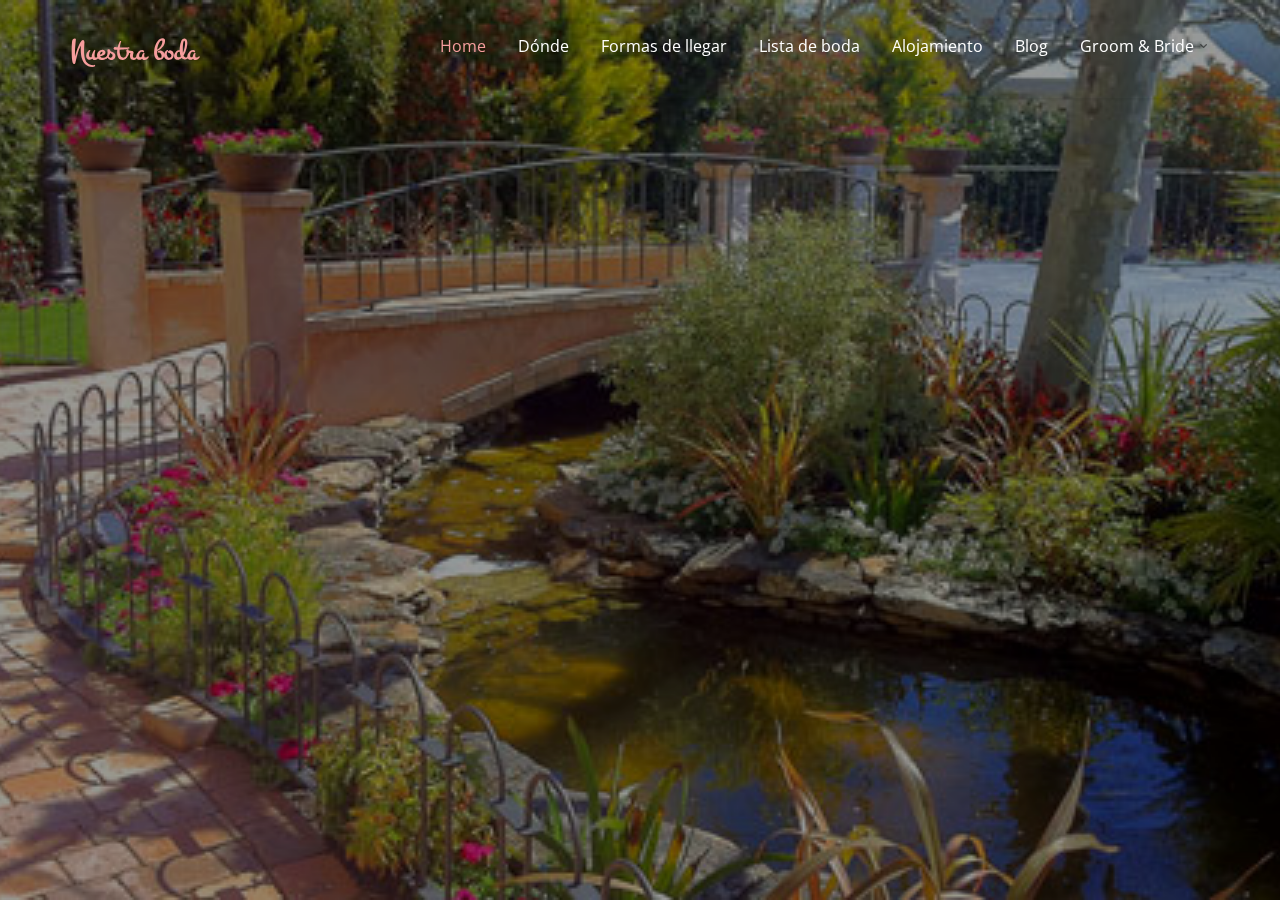
<file: index.html>
<!DOCTYPE html>
<!--[if lt IE 7]>      <html class="no-js lt-ie9 lt-ie8 lt-ie7"> <![endif]-->
<!--[if IE 7]>         <html class="no-js lt-ie9 lt-ie8"> <![endif]-->
<!--[if IE 8]>         <html class="no-js lt-ie9"> <![endif]-->
<!--[if gt IE 8]><!--> <html class="no-js"> <!--<![endif]-->
	<head>
	<meta charset="utf-8">
	<meta http-equiv="X-UA-Compatible" content="IE=edge">
	<title>Home</title>
	<meta name="viewport" content="width=device-width, initial-scale=1">
	<meta name="description" content="Free HTML5 Template by FREEHTML5.CO" />
	<meta name="keywords" content="free html5, free template, free bootstrap, html5, css3, mobile first, responsive" />
	<meta name="author" content="FREEHTML5.CO" />

	<!-- Place favicon.ico and apple-touch-icon.png in the root directory -->
	<link rel="shortcut icon" href="favicon.ico">
	
	<link href="https://fonts.googleapis.com/css?family=Montez" rel="stylesheet">
	<link href='https://fonts.googleapis.com/css?family=Open+Sans:400,700,300' rel='stylesheet' type='text/css'>
	
	<!-- Animate.css -->
	<link rel="stylesheet" href="css/animate.css">
	<!-- Icomoon Icon Fonts-->
	<link rel="stylesheet" href="css/icomoon.css">
	<!-- Bootstrap  -->
	<link rel="stylesheet" href="css/bootstrap.css">
	<!-- Superfish -->
	<link rel="stylesheet" href="css/superfish.css">
	<!-- Magnific Popup -->
	<link rel="stylesheet" href="css/magnific-popup.css">
	
	<link rel="stylesheet" href="css/style.css">


	<!-- Modernizr JS -->
	<script src="js/modernizr-2.6.2.min.js"></script>
	<!-- FOR IE9 below -->
	<!--[if lt IE 9]>
	<script src="js/respond.min.js"></script>
	<![endif]-->

	</head>
	<body>

		<div class="fh5co-overlay"></div>
		<div class="bg" style="background-image: url(images/cover_bg_home.jpg);"></div>
		<div id="fh5co-wrapper">
		<div id="fh5co-page">
	
		<div class="fh5co-hero" data-section="home">
			<!-- Menu -->
			<header id="fh5co-header-section" class="sticky-banner">
				<div class="container">
					<div class="nav-header">
						<a href="#" class="js-fh5co-nav-toggle fh5co-nav-toggle"><i></i></a>
						<h1 id="fh5co-logo"><a href="index.html">Nuestra boda</a></h1>
						<!-- START #fh5co-menu-wrap -->
						<nav id="fh5co-menu-wrap" role="navigation">
							<ul class="sf-menu" id="fh5co-primary-menu">
								<li class="active"><a href="index.html" >Home</a></li>
								<li><a href="when-where.html">Dónde</a></li>
								<li><a href="guest.html">Formas de llegar</a></li>
								<li><a href="gallery.html">Lista de boda</a></li>
								<li><a href="gallery.html">Alojamiento</a></li>
								<li><a href="blog.html">Blog</a></li>
								<li>
									<a href="groom-bride.html" class="fh5co-sub-ddown">Groom &amp; Bride</a>
									<ul class="fh5co-sub-menu">
										<li><a href="#">Dropdown Menu 1</a></li>
										<li><a href="#">Dropdown Menu 2</a></li>
										<li><a href="#">Dropdown Menu 3</a></li>
										<li><a href="#">Dropdown Menu 4</a></li>
									</ul>
								</li>
							</ul>
						</nav>
					</div>
				</div>
			</header>
			<div class="fh5co-cover text-center" data-stellar-background-ratio="0.5" >
				<div class="display-t">
					<div class="display-tc">
						<div class="container">
							<div class="col-md-10 col-md-offset-1">
								<div class="animate-box">
									<h1>Nos casamos!</h1>
									<h2>Daniel &amp; Clara</h2>
									<p><span>25.05.2019</span></p>
								</div>
							</div>
						</div>
					</div>
				</div>
			</div>
		</div>

	<!-- jQuery -->
	<script src="dist/scripts.min.js"></script>
	</body>
</html>
</file>
<file: css/icomoon.css>
@font-face {
    font-family: 'icomoon';
    src:    url('fonts/icomoon.eot?1oniuf');
    src:    url('fonts/icomoon.eot?1oniuf#iefix') format('embedded-opentype'),
        url('fonts/icomoon.ttf?1oniuf') format('truetype'),
        url('fonts/icomoon.woff?1oniuf') format('woff'),
        url('fonts/icomoon.svg?1oniuf#icomoon') format('svg');
    font-weight: normal;
    font-style: normal;
}

[class^="icon-"], [class*=" icon-"] {
    /* use !important to prevent issues with browser extensions that change fonts */
    font-family: 'icomoon' !important;
    speak: none;
    font-style: normal;
    font-weight: normal;
    font-variant: normal;
    text-transform: none;
    line-height: 1;

    /* Better Font Rendering =========== */
    -webkit-font-smoothing: antialiased;
    -moz-osx-font-smoothing: grayscale;
}

.icon-mobile:before {
    content: "\e000";
}
.icon-laptop:before {
    content: "\e001";
}
.icon-desktop:before {
    content: "\e002";
}
.icon-tablet:before {
    content: "\e003";
}
.icon-phone:before {
    content: "\e004";
}
.icon-document:before {
    content: "\e005";
}
.icon-documents:before {
    content: "\e006";
}
.icon-search:before {
    content: "\e007";
}
.icon-clipboard:before {
    content: "\e008";
}
.icon-newspaper:before {
    content: "\e009";
}
.icon-notebook:before {
    content: "\e00a";
}
.icon-book-open:before {
    content: "\e00b";
}
.icon-browser:before {
    content: "\e00c";
}
.icon-calendar:before {
    content: "\e00d";
}
.icon-presentation:before {
    content: "\e00e";
}
.icon-picture:before {
    content: "\e00f";
}
.icon-pictures:before {
    content: "\e010";
}
.icon-video:before {
    content: "\e011";
}
.icon-camera:before {
    content: "\e012";
}
.icon-printer:before {
    content: "\e013";
}
.icon-toolbox:before {
    content: "\e014";
}
.icon-briefcase:before {
    content: "\e015";
}
.icon-wallet:before {
    content: "\e016";
}
.icon-gift:before {
    content: "\e017";
}
.icon-bargraph:before {
    content: "\e018";
}
.icon-grid:before {
    content: "\e019";
}
.icon-expand:before {
    content: "\e01a";
}
.icon-focus:before {
    content: "\e01b";
}
.icon-edit:before {
    content: "\e01c";
}
.icon-adjustments:before {
    content: "\e01d";
}
.icon-ribbon:before {
    content: "\e01e";
}
.icon-hourglass:before {
    content: "\e01f";
}
.icon-lock:before {
    content: "\e020";
}
.icon-megaphone:before {
    content: "\e021";
}
.icon-shield:before {
    content: "\e022";
}
.icon-trophy:before {
    content: "\e023";
}
.icon-flag:before {
    content: "\e024";
}
.icon-map:before {
    content: "\e025";
}
.icon-puzzle:before {
    content: "\e026";
}
.icon-basket:before {
    content: "\e027";
}
.icon-envelope:before {
    content: "\e028";
}
.icon-streetsign:before {
    content: "\e029";
}
.icon-telescope:before {
    content: "\e02a";
}
.icon-gears:before {
    content: "\e02b";
}
.icon-key:before {
    content: "\e02c";
}
.icon-paperclip:before {
    content: "\e02d";
}
.icon-attachment:before {
    content: "\e02e";
}
.icon-pricetags:before {
    content: "\e02f";
}
.icon-lightbulb:before {
    content: "\e030";
}
.icon-layers:before {
    content: "\e031";
}
.icon-pencil:before {
    content: "\e032";
}
.icon-tools:before {
    content: "\e033";
}
.icon-tools-2:before {
    content: "\e034";
}
.icon-scissors:before {
    content: "\e035";
}
.icon-paintbrush:before {
    content: "\e036";
}
.icon-magnifying-glass:before {
    content: "\e037";
}
.icon-circle-compass:before {
    content: "\e038";
}
.icon-linegraph:before {
    content: "\e039";
}
.icon-mic:before {
    content: "\e03a";
}
.icon-strategy:before {
    content: "\e03b";
}
.icon-beaker:before {
    content: "\e03c";
}
.icon-caution:before {
    content: "\e03d";
}
.icon-recycle:before {
    content: "\e03e";
}
.icon-anchor:before {
    content: "\e03f";
}
.icon-profile-male:before {
    content: "\e040";
}
.icon-profile-female:before {
    content: "\e041";
}
.icon-bike:before {
    content: "\e042";
}
.icon-wine:before {
    content: "\e043";
}
.icon-hotairballoon:before {
    content: "\e044";
}
.icon-globe:before {
    content: "\e045";
}
.icon-genius:before {
    content: "\e046";
}
.icon-map-pin:before {
    content: "\e047";
}
.icon-dial:before {
    content: "\e048";
}
.icon-chat:before {
    content: "\e049";
}
.icon-heart:before {
    content: "\e04a";
}
.icon-cloud:before {
    content: "\e04b";
}
.icon-upload:before {
    content: "\e04c";
}
.icon-download:before {
    content: "\e04d";
}
.icon-target:before {
    content: "\e04e";
}
.icon-hazardous:before {
    content: "\e04f";
}
.icon-piechart:before {
    content: "\e050";
}
.icon-speedometer:before {
    content: "\e051";
}
.icon-global:before {
    content: "\e052";
}
.icon-compass:before {
    content: "\e053";
}
.icon-lifesaver:before {
    content: "\e054";
}
.icon-clock:before {
    content: "\e055";
}
.icon-aperture:before {
    content: "\e056";
}
.icon-quote:before {
    content: "\e057";
}
.icon-scope:before {
    content: "\e058";
}
.icon-alarmclock:before {
    content: "\e059";
}
.icon-refresh:before {
    content: "\e05a";
}
.icon-happy:before {
    content: "\e05b";
}
.icon-sad:before {
    content: "\e05c";
}
.icon-facebook:before {
    content: "\e05d";
}
.icon-twitter:before {
    content: "\e05e";
}
.icon-googleplus:before {
    content: "\e05f";
}
.icon-rss:before {
    content: "\e060";
}
.icon-tumblr:before {
    content: "\e061";
}
.icon-linkedin:before {
    content: "\e062";
}
.icon-dribbble:before {
    content: "\e063";
}
.icon-box2:before {
    content: "\ea82";
}
.icon-write:before {
    content: "\ea83";
}
.icon-clock2:before {
    content: "\ea84";
}
.icon-reply2:before {
    content: "\ea85";
}
.icon-reply-all2:before {
    content: "\ea86";
}
.icon-forward2:before {
    content: "\ea87";
}
.icon-flag2:before {
    content: "\ea88";
}
.icon-search2:before {
    content: "\ea89";
}
.icon-trash2:before {
    content: "\ea8a";
}
.icon-envelope2:before {
    content: "\ea8b";
}
.icon-bubble:before {
    content: "\ea8c";
}
.icon-bubbles:before {
    content: "\ea8d";
}
.icon-user2:before {
    content: "\ea8e";
}
.icon-users2:before {
    content: "\ea8f";
}
.icon-cloud2:before {
    content: "\ea90";
}
.icon-download2:before {
    content: "\ea91";
}
.icon-upload2:before {
    content: "\ea92";
}
.icon-rain:before {
    content: "\ea93";
}
.icon-sun:before {
    content: "\ea94";
}
.icon-moon2:before {
    content: "\ea95";
}
.icon-bell2:before {
    content: "\ea96";
}
.icon-folder2:before {
    content: "\ea97";
}
.icon-pin2:before {
    content: "\ea98";
}
.icon-sound2:before {
    content: "\ea99";
}
.icon-microphone:before {
    content: "\ea9a";
}
.icon-camera2:before {
    content: "\ea9b";
}
.icon-image2:before {
    content: "\ea9c";
}
.icon-cog2:before {
    content: "\ea9d";
}
.icon-calendar2:before {
    content: "\ea9e";
}
.icon-book2:before {
    content: "\ea9f";
}
.icon-map-marker:before {
    content: "\eaa0";
}
.icon-store:before {
    content: "\eaa1";
}
.icon-support:before {
    content: "\eaa2";
}
.icon-tag2:before {
    content: "\eaa3";
}
.icon-heart2:before {
    content: "\eaa4";
}
.icon-video-camera:before {
    content: "\eaa5";
}
.icon-trophy2:before {
    content: "\eaa6";
}
.icon-cart:before {
    content: "\eaa7";
}
.icon-eye2:before {
    content: "\eaa8";
}
.icon-cancel:before {
    content: "\eaa9";
}
.icon-chart:before {
    content: "\eaaa";
}
.icon-target2:before {
    content: "\eaab";
}
.icon-printer2:before {
    content: "\eaac";
}
.icon-location2:before {
    content: "\eaad";
}
.icon-bookmark2:before {
    content: "\eaae";
}
.icon-monitor:before {
    content: "\eaaf";
}
.icon-cross2:before {
    content: "\eab0";
}
.icon-plus2:before {
    content: "\eab1";
}
.icon-left:before {
    content: "\eab2";
}
.icon-up:before {
    content: "\eab3";
}
.icon-browser2:before {
    content: "\eab4";
}
.icon-windows:before {
    content: "\eab5";
}
.icon-switch2:before {
    content: "\eab6";
}
.icon-dashboard:before {
    content: "\eab7";
}
.icon-play:before {
    content: "\eab8";
}
.icon-fast-forward:before {
    content: "\eab9";
}
.icon-next:before {
    content: "\eaba";
}
.icon-refresh2:before {
    content: "\eabb";
}
.icon-film:before {
    content: "\eabc";
}
.icon-home2:before {
    content: "\eabd";
}
.icon-add-to-list:before {
    content: "\e901";
}
.icon-classic-computer:before {
    content: "\e902";
}
.icon-controller-fast-backward:before {
    content: "\e903";
}
.icon-creative-commons-attribution:before {
    content: "\e904";
}
.icon-creative-commons-noderivs:before {
    content: "\e905";
}
.icon-creative-commons-noncommercial-eu:before {
    content: "\e906";
}
.icon-creative-commons-noncommercial-us:before {
    content: "\e907";
}
.icon-creative-commons-public-domain:before {
    content: "\e908";
}
.icon-creative-commons-remix:before {
    content: "\e909";
}
.icon-creative-commons-share:before {
    content: "\e90a";
}
.icon-creative-commons-sharealike:before {
    content: "\e90b";
}
.icon-creative-commons:before {
    content: "\e90c";
}
.icon-document-landscape:before {
    content: "\e90d";
}
.icon-remove-user:before {
    content: "\e90e";
}
.icon-warning:before {
    content: "\e90f";
}
.icon-arrow-bold-down:before {
    content: "\e910";
}
.icon-arrow-bold-left:before {
    content: "\e911";
}
.icon-arrow-bold-right:before {
    content: "\e912";
}
.icon-arrow-bold-up:before {
    content: "\e913";
}
.icon-arrow-down:before {
    content: "\e914";
}
.icon-arrow-left:before {
    content: "\e915";
}
.icon-arrow-long-down:before {
    content: "\e916";
}
.icon-arrow-long-left:before {
    content: "\e917";
}
.icon-arrow-long-right:before {
    content: "\e918";
}
.icon-arrow-long-up:before {
    content: "\e919";
}
.icon-arrow-right:before {
    content: "\e91a";
}
.icon-arrow-up:before {
    content: "\e91b";
}
.icon-arrow-with-circle-down:before {
    content: "\e91c";
}
.icon-arrow-with-circle-left:before {
    content: "\e91d";
}
.icon-arrow-with-circle-right:before {
    content: "\e91e";
}
.icon-arrow-with-circle-up:before {
    content: "\e91f";
}
.icon-bookmark:before {
    content: "\e920";
}
.icon-bookmarks:before {
    content: "\e921";
}
.icon-chevron-down:before {
    content: "\e922";
}
.icon-chevron-left:before {
    content: "\e923";
}
.icon-chevron-right:before {
    content: "\e924";
}
.icon-chevron-small-down:before {
    content: "\e925";
}
.icon-chevron-small-left:before {
    content: "\e926";
}
.icon-chevron-small-right:before {
    content: "\e927";
}
.icon-chevron-small-up:before {
    content: "\e928";
}
.icon-chevron-thin-down:before {
    content: "\e929";
}
.icon-chevron-thin-left:before {
    content: "\e92a";
}
.icon-chevron-thin-right:before {
    content: "\e92b";
}
.icon-chevron-thin-up:before {
    content: "\e92c";
}
.icon-chevron-up:before {
    content: "\e92d";
}
.icon-chevron-with-circle-down:before {
    content: "\e92e";
}
.icon-chevron-with-circle-left:before {
    content: "\e92f";
}
.icon-chevron-with-circle-right:before {
    content: "\e930";
}
.icon-chevron-with-circle-up:before {
    content: "\e931";
}
.icon-cloud3:before {
    content: "\e932";
}
.icon-controller-fast-forward:before {
    content: "\e933";
}
.icon-controller-jump-to-start:before {
    content: "\e934";
}
.icon-controller-next:before {
    content: "\e935";
}
.icon-controller-paus:before {
    content: "\e936";
}
.icon-controller-play:before {
    content: "\e937";
}
.icon-controller-record:before {
    content: "\e938";
}
.icon-controller-stop:before {
    content: "\e939";
}
.icon-controller-volume:before {
    content: "\e93a";
}
.icon-dot-single:before {
    content: "\e93b";
}
.icon-dots-three-horizontal:before {
    content: "\e93c";
}
.icon-dots-three-vertical:before {
    content: "\e93d";
}
.icon-dots-two-horizontal:before {
    content: "\e93e";
}
.icon-dots-two-vertical:before {
    content: "\e93f";
}
.icon-download3:before {
    content: "\e940";
}
.icon-emoji-flirt:before {
    content: "\e941";
}
.icon-flow-branch:before {
    content: "\e942";
}
.icon-flow-cascade:before {
    content: "\e943";
}
.icon-flow-line:before {
    content: "\e944";
}
.icon-flow-parallel:before {
    content: "\e945";
}
.icon-flow-tree:before {
    content: "\e946";
}
.icon-install:before {
    content: "\e947";
}
.icon-layers2:before {
    content: "\e948";
}
.icon-open-book:before {
    content: "\e949";
}
.icon-resize-100:before {
    content: "\e94a";
}
.icon-resize-full-screen:before {
    content: "\e94b";
}
.icon-save:before {
    content: "\e94c";
}
.icon-select-arrows:before {
    content: "\e94d";
}
.icon-sound-mute:before {
    content: "\e94e";
}
.icon-sound:before {
    content: "\e94f";
}
.icon-trash:before {
    content: "\e950";
}
.icon-triangle-down:before {
    content: "\e951";
}
.icon-triangle-left:before {
    content: "\e952";
}
.icon-triangle-right:before {
    content: "\e953";
}
.icon-triangle-up:before {
    content: "\e954";
}
.icon-uninstall:before {
    content: "\e955";
}
.icon-upload-to-cloud:before {
    content: "\e956";
}
.icon-upload3:before {
    content: "\e957";
}
.icon-add-user:before {
    content: "\e958";
}
.icon-address:before {
    content: "\e959";
}
.icon-adjust:before {
    content: "\e95a";
}
.icon-air:before {
    content: "\e95b";
}
.icon-aircraft-landing:before {
    content: "\e95c";
}
.icon-aircraft-take-off:before {
    content: "\e95d";
}
.icon-aircraft:before {
    content: "\e95e";
}
.icon-align-bottom:before {
    content: "\e95f";
}
.icon-align-horizontal-middle:before {
    content: "\e960";
}
.icon-align-left:before {
    content: "\e961";
}
.icon-align-right:before {
    content: "\e962";
}
.icon-align-top:before {
    content: "\e963";
}
.icon-align-vertical-middle:before {
    content: "\e964";
}
.icon-archive:before {
    content: "\e965";
}
.icon-area-graph:before {
    content: "\e966";
}
.icon-attachment2:before {
    content: "\e967";
}
.icon-awareness-ribbon:before {
    content: "\e968";
}
.icon-back-in-time:before {
    content: "\e969";
}
.icon-back:before {
    content: "\e96a";
}
.icon-bar-graph:before {
    content: "\e96b";
}
.icon-battery:before {
    content: "\e96c";
}
.icon-beamed-note:before {
    content: "\e96d";
}
.icon-bell:before {
    content: "\e96e";
}
.icon-blackboard:before {
    content: "\e96f";
}
.icon-block:before {
    content: "\e970";
}
.icon-book:before {
    content: "\e971";
}
.icon-bowl:before {
    content: "\e972";
}
.icon-box:before {
    content: "\e973";
}
.icon-briefcase2:before {
    content: "\e974";
}
.icon-browser3:before {
    content: "\e975";
}
.icon-brush:before {
    content: "\e976";
}
.icon-bucket:before {
    content: "\e977";
}
.icon-cake:before {
    content: "\e978";
}
.icon-calculator:before {
    content: "\e979";
}
.icon-calendar3:before {
    content: "\e97a";
}
.icon-camera3:before {
    content: "\e97b";
}
.icon-ccw:before {
    content: "\e97c";
}
.icon-chat2:before {
    content: "\e97d";
}
.icon-check:before {
    content: "\e97e";
}
.icon-circle-with-cross:before {
    content: "\e97f";
}
.icon-circle-with-minus:before {
    content: "\e980";
}
.icon-circle-with-plus:before {
    content: "\e981";
}
.icon-circle:before {
    content: "\e982";
}
.icon-circular-graph:before {
    content: "\e983";
}
.icon-clapperboard:before {
    content: "\e984";
}
.icon-clipboard2:before {
    content: "\e985";
}
.icon-clock3:before {
    content: "\e986";
}
.icon-code:before {
    content: "\e987";
}
.icon-cog:before {
    content: "\e988";
}
.icon-colours:before {
    content: "\e989";
}
.icon-compass2:before {
    content: "\e98a";
}
.icon-copy:before {
    content: "\e98b";
}
.icon-credit-card:before {
    content: "\e98c";
}
.icon-credit:before {
    content: "\e98d";
}
.icon-cross:before {
    content: "\e98e";
}
.icon-cup:before {
    content: "\e98f";
}
.icon-cw:before {
    content: "\e990";
}
.icon-cycle:before {
    content: "\e991";
}
.icon-database:before {
    content: "\e992";
}
.icon-dial-pad:before {
    content: "\e993";
}
.icon-direction:before {
    content: "\e994";
}
.icon-document2:before {
    content: "\e995";
}
.icon-documents2:before {
    content: "\e996";
}
.icon-drink:before {
    content: "\e997";
}
.icon-drive:before {
    content: "\e998";
}
.icon-drop:before {
    content: "\e999";
}
.icon-edit2:before {
    content: "\e99a";
}
.icon-email:before {
    content: "\e99b";
}
.icon-emoji-happy:before {
    content: "\e99c";
}
.icon-emoji-neutral:before {
    content: "\e99d";
}
.icon-emoji-sad:before {
    content: "\e99e";
}
.icon-erase:before {
    content: "\e99f";
}
.icon-eraser:before {
    content: "\e9a0";
}
.icon-export:before {
    content: "\e9a1";
}
.icon-eye:before {
    content: "\e9a2";
}
.icon-feather:before {
    content: "\e9a3";
}
.icon-flag3:before {
    content: "\e9a4";
}
.icon-flash:before {
    content: "\e9a5";
}
.icon-flashlight:before {
    content: "\e9a6";
}
.icon-flat-brush:before {
    content: "\e9a7";
}
.icon-folder-images:before {
    content: "\e9a8";
}
.icon-folder-music:before {
    content: "\e9a9";
}
.icon-folder-video:before {
    content: "\e9aa";
}
.icon-folder:before {
    content: "\e9ab";
}
.icon-forward:before {
    content: "\e9ac";
}
.icon-funnel:before {
    content: "\e9ad";
}
.icon-game-controller:before {
    content: "\e9ae";
}
.icon-gauge:before {
    content: "\e9af";
}
.icon-globe2:before {
    content: "\e9b0";
}
.icon-graduation-cap:before {
    content: "\e9b1";
}
.icon-grid2:before {
    content: "\e9b2";
}
.icon-hair-cross:before {
    content: "\e9b3";
}
.icon-hand:before {
    content: "\e9b4";
}
.icon-heart-outlined:before {
    content: "\e9b5";
}
.icon-heart3:before {
    content: "\e9b6";
}
.icon-help-with-circle:before {
    content: "\e9b7";
}
.icon-help:before {
    content: "\e9b8";
}
.icon-home:before {
    content: "\e9b9";
}
.icon-hour-glass:before {
    content: "\e9ba";
}
.icon-image-inverted:before {
    content: "\e9bb";
}
.icon-image:before {
    content: "\e9bc";
}
.icon-images:before {
    content: "\e9bd";
}
.icon-inbox:before {
    content: "\e9be";
}
.icon-infinity:before {
    content: "\e9bf";
}
.icon-info-with-circle:before {
    content: "\e9c0";
}
.icon-info:before {
    content: "\e9c1";
}
.icon-key2:before {
    content: "\e9c2";
}
.icon-keyboard:before {
    content: "\e9c3";
}
.icon-lab-flask:before {
    content: "\e9c4";
}
.icon-landline:before {
    content: "\e9c5";
}
.icon-language:before {
    content: "\e9c6";
}
.icon-laptop2:before {
    content: "\e9c7";
}
.icon-leaf:before {
    content: "\e9c8";
}
.icon-level-down:before {
    content: "\e9c9";
}
.icon-level-up:before {
    content: "\e9ca";
}
.icon-lifebuoy:before {
    content: "\e9cb";
}
.icon-light-bulb:before {
    content: "\e9cc";
}
.icon-light-down:before {
    content: "\e9cd";
}
.icon-light-up:before {
    content: "\e9ce";
}
.icon-line-graph:before {
    content: "\e9cf";
}
.icon-link:before {
    content: "\e9d0";
}
.icon-list:before {
    content: "\e9d1";
}
.icon-location-pin:before {
    content: "\e9d2";
}
.icon-location:before {
    content: "\e9d3";
}
.icon-lock-open:before {
    content: "\e9d4";
}
.icon-lock2:before {
    content: "\e9d5";
}
.icon-log-out:before {
    content: "\e9d6";
}
.icon-login:before {
    content: "\e9d7";
}
.icon-loop:before {
    content: "\e9d8";
}
.icon-magnet:before {
    content: "\e9d9";
}
.icon-magnifying-glass2:before {
    content: "\e9da";
}
.icon-mail:before {
    content: "\e9db";
}
.icon-man:before {
    content: "\e9dc";
}
.icon-map2:before {
    content: "\e9dd";
}
.icon-mask:before {
    content: "\e9de";
}
.icon-medal:before {
    content: "\e9df";
}
.icon-megaphone2:before {
    content: "\e9e0";
}
.icon-menu:before {
    content: "\e9e1";
}
.icon-message:before {
    content: "\e9e2";
}
.icon-mic2:before {
    content: "\e9e3";
}
.icon-minus:before {
    content: "\e9e4";
}
.icon-mobile2:before {
    content: "\e9e5";
}
.icon-modern-mic:before {
    content: "\e9e6";
}
.icon-moon:before {
    content: "\e9e7";
}
.icon-mouse:before {
    content: "\e9e8";
}
.icon-music:before {
    content: "\e9e9";
}
.icon-network:before {
    content: "\e9ea";
}
.icon-new-message:before {
    content: "\e9eb";
}
.icon-new:before {
    content: "\e9ec";
}
.icon-news:before {
    content: "\e9ed";
}
.icon-note:before {
    content: "\e9ee";
}
.icon-notification:before {
    content: "\e9ef";
}
.icon-old-mobile:before {
    content: "\e9f0";
}
.icon-old-phone:before {
    content: "\e9f1";
}
.icon-palette:before {
    content: "\e9f2";
}
.icon-paper-plane:before {
    content: "\e9f3";
}
.icon-pencil2:before {
    content: "\e9f4";
}
.icon-phone2:before {
    content: "\e9f5";
}
.icon-pie-chart:before {
    content: "\e9f6";
}
.icon-pin:before {
    content: "\e9f7";
}
.icon-plus:before {
    content: "\e9f8";
}
.icon-popup:before {
    content: "\e9f9";
}
.icon-power-plug:before {
    content: "\e9fa";
}
.icon-price-ribbon:before {
    content: "\e9fb";
}
.icon-price-tag:before {
    content: "\e9fc";
}
.icon-print:before {
    content: "\e9fd";
}
.icon-progress-empty:before {
    content: "\e9fe";
}
.icon-progress-full:before {
    content: "\e9ff";
}
.icon-progress-one:before {
    content: "\ea00";
}
.icon-progress-two:before {
    content: "\ea01";
}
.icon-publish:before {
    content: "\ea02";
}
.icon-quote2:before {
    content: "\ea03";
}
.icon-radio:before {
    content: "\ea04";
}
.icon-reply-all:before {
    content: "\ea05";
}
.icon-reply:before {
    content: "\ea06";
}
.icon-retweet:before {
    content: "\ea07";
}
.icon-rocket:before {
    content: "\ea08";
}
.icon-round-brush:before {
    content: "\ea09";
}
.icon-rss2:before {
    content: "\ea0a";
}
.icon-ruler:before {
    content: "\ea0b";
}
.icon-scissors2:before {
    content: "\ea0c";
}
.icon-share-alternitive:before {
    content: "\ea0d";
}
.icon-share:before {
    content: "\ea0e";
}
.icon-shareable:before {
    content: "\ea0f";
}
.icon-shield2:before {
    content: "\ea10";
}
.icon-shop:before {
    content: "\ea11";
}
.icon-shopping-bag:before {
    content: "\ea12";
}
.icon-shopping-basket:before {
    content: "\ea13";
}
.icon-shopping-cart:before {
    content: "\ea14";
}
.icon-shuffle:before {
    content: "\ea15";
}
.icon-signal:before {
    content: "\ea16";
}
.icon-sound-mix:before {
    content: "\ea17";
}
.icon-sports-club:before {
    content: "\ea18";
}
.icon-spreadsheet:before {
    content: "\ea19";
}
.icon-squared-cross:before {
    content: "\ea1a";
}
.icon-squared-minus:before {
    content: "\ea1b";
}
.icon-squared-plus:before {
    content: "\ea1c";
}
.icon-star-outlined:before {
    content: "\ea1d";
}
.icon-star:before {
    content: "\ea1e";
}
.icon-stopwatch:before {
    content: "\ea1f";
}
.icon-suitcase:before {
    content: "\ea20";
}
.icon-swap:before {
    content: "\ea21";
}
.icon-sweden:before {
    content: "\ea22";
}
.icon-switch:before {
    content: "\ea23";
}
.icon-tablet2:before {
    content: "\ea24";
}
.icon-tag:before {
    content: "\ea25";
}
.icon-text-document-inverted:before {
    content: "\ea26";
}
.icon-text-document:before {
    content: "\ea27";
}
.icon-text:before {
    content: "\ea28";
}
.icon-thermometer:before {
    content: "\ea29";
}
.icon-thumbs-down:before {
    content: "\ea2a";
}
.icon-thumbs-up:before {
    content: "\ea2b";
}
.icon-thunder-cloud:before {
    content: "\ea2c";
}
.icon-ticket:before {
    content: "\ea2d";
}
.icon-time-slot:before {
    content: "\ea2e";
}
.icon-tools2:before {
    content: "\ea2f";
}
.icon-traffic-cone:before {
    content: "\ea30";
}
.icon-tree:before {
    content: "\ea31";
}
.icon-trophy3:before {
    content: "\ea32";
}
.icon-tv:before {
    content: "\ea33";
}
.icon-typing:before {
    content: "\ea34";
}
.icon-unread:before {
    content: "\ea35";
}
.icon-untag:before {
    content: "\ea36";
}
.icon-user:before {
    content: "\ea37";
}
.icon-users:before {
    content: "\ea38";
}
.icon-v-card:before {
    content: "\ea39";
}
.icon-video2:before {
    content: "\ea3a";
}
.icon-vinyl:before {
    content: "\ea3b";
}
.icon-voicemail:before {
    content: "\ea3c";
}
.icon-wallet2:before {
    content: "\ea3d";
}
.icon-water:before {
    content: "\ea3e";
}
.icon-500px-with-circle:before {
    content: "\ea3f";
}
.icon-500px:before {
    content: "\ea40";
}
.icon-basecamp:before {
    content: "\ea41";
}
.icon-behance:before {
    content: "\ea42";
}
.icon-creative-cloud:before {
    content: "\ea43";
}
.icon-dropbox:before {
    content: "\ea44";
}
.icon-evernote:before {
    content: "\ea45";
}
.icon-flattr:before {
    content: "\ea46";
}
.icon-foursquare:before {
    content: "\ea47";
}
.icon-google-drive:before {
    content: "\ea48";
}
.icon-google-hangouts:before {
    content: "\ea49";
}
.icon-grooveshark:before {
    content: "\ea4a";
}
.icon-icloud:before {
    content: "\ea4b";
}
.icon-mixi:before {
    content: "\ea4c";
}
.icon-onedrive:before {
    content: "\ea4d";
}
.icon-paypal:before {
    content: "\ea4e";
}
.icon-picasa:before {
    content: "\ea4f";
}
.icon-qq:before {
    content: "\ea50";
}
.icon-rdio-with-circle:before {
    content: "\ea51";
}
.icon-renren:before {
    content: "\ea52";
}
.icon-scribd:before {
    content: "\ea53";
}
.icon-sina-weibo:before {
    content: "\ea54";
}
.icon-skype-with-circle:before {
    content: "\ea55";
}
.icon-skype:before {
    content: "\ea56";
}
.icon-slideshare:before {
    content: "\ea57";
}
.icon-smashing:before {
    content: "\ea58";
}
.icon-soundcloud:before {
    content: "\ea59";
}
.icon-spotify-with-circle:before {
    content: "\ea5a";
}
.icon-spotify:before {
    content: "\ea5b";
}
.icon-swarm:before {
    content: "\ea5c";
}
.icon-vine-with-circle:before {
    content: "\ea5d";
}
.icon-vine:before {
    content: "\ea5e";
}
.icon-vk-alternitive:before {
    content: "\ea5f";
}
.icon-vk-with-circle:before {
    content: "\ea60";
}
.icon-vk:before {
    content: "\ea61";
}
.icon-xing-with-circle:before {
    content: "\ea62";
}
.icon-xing:before {
    content: "\ea63";
}
.icon-yelp:before {
    content: "\ea64";
}
.icon-dribbble-with-circle:before {
    content: "\ea65";
}
.icon-dribbble2:before {
    content: "\ea66";
}
.icon-facebook-with-circle:before {
    content: "\ea67";
}
.icon-facebook2:before {
    content: "\ea68";
}
.icon-flickr-with-circle:before {
    content: "\ea69";
}
.icon-flickr:before {
    content: "\ea6a";
}
.icon-github-with-circle:before {
    content: "\ea6b";
}
.icon-github:before {
    content: "\ea6c";
}
.icon-google-with-circle:before {
    content: "\ea6d";
}
.icon-google:before {
    content: "\ea6e";
}
.icon-instagram-with-circle:before {
    content: "\ea6f";
}
.icon-instagram:before {
    content: "\ea70";
}
.icon-lastfm-with-circle:before {
    content: "\ea71";
}
.icon-lastfm:before {
    content: "\ea72";
}
.icon-linkedin-with-circle:before {
    content: "\ea73";
}
.icon-linkedin2:before {
    content: "\ea74";
}
.icon-pinterest-with-circle:before {
    content: "\ea75";
}
.icon-pinterest:before {
    content: "\ea76";
}
.icon-rdio:before {
    content: "\ea77";
}
.icon-stumbleupon-with-circle:before {
    content: "\ea78";
}
.icon-stumbleupon:before {
    content: "\ea79";
}
.icon-tumblr-with-circle:before {
    content: "\ea7a";
}
.icon-tumblr2:before {
    content: "\ea7b";
}
.icon-twitter-with-circle:before {
    content: "\ea7c";
}
.icon-twitter2:before {
    content: "\ea7d";
}
.icon-vimeo-with-circle:before {
    content: "\ea7e";
}
.icon-vimeo:before {
    content: "\ea7f";
}
.icon-youtube-with-circle:before {
    content: "\ea80";
}
.icon-youtube:before {
    content: "\ea81";
}
.icon-home3:before {
    content: "\eabe";
}
.icon-home22:before {
    content: "\eabf";
}
.icon-home32:before {
    content: "\eac0";
}
.icon-office:before {
    content: "\eac1";
}
.icon-newspaper2:before {
    content: "\eac2";
}
.icon-pencil3:before {
    content: "\eac3";
}
.icon-pencil22:before {
    content: "\eac4";
}
.icon-quill:before {
    content: "\eac5";
}
.icon-pen:before {
    content: "\eac6";
}
.icon-blog:before {
    content: "\eac7";
}
.icon-eyedropper:before {
    content: "\eac8";
}
.icon-droplet:before {
    content: "\eac9";
}
.icon-paint-format:before {
    content: "\eaca";
}
.icon-image3:before {
    content: "\eacb";
}
.icon-images2:before {
    content: "\eacc";
}
.icon-camera4:before {
    content: "\eacd";
}
.icon-headphones:before {
    content: "\eace";
}
.icon-music2:before {
    content: "\eacf";
}
.icon-play2:before {
    content: "\ead0";
}
.icon-film2:before {
    content: "\ead1";
}
.icon-video-camera2:before {
    content: "\ead2";
}
.icon-dice:before {
    content: "\ead3";
}
.icon-pacman:before {
    content: "\ead4";
}
.icon-spades:before {
    content: "\ead5";
}
.icon-clubs:before {
    content: "\ead6";
}
.icon-diamonds:before {
    content: "\ead7";
}
.icon-bullhorn:before {
    content: "\ead8";
}
.icon-connection:before {
    content: "\ead9";
}
.icon-podcast:before {
    content: "\eada";
}
.icon-feed:before {
    content: "\eadb";
}
.icon-mic3:before {
    content: "\eadc";
}
.icon-book3:before {
    content: "\eadd";
}
.icon-books:before {
    content: "\eade";
}
.icon-library:before {
    content: "\eadf";
}
.icon-file-text:before {
    content: "\eae0";
}
.icon-profile:before {
    content: "\eae1";
}
.icon-file-empty:before {
    content: "\eae2";
}
.icon-files-empty:before {
    content: "\eae3";
}
.icon-file-text2:before {
    content: "\eae4";
}
.icon-file-picture:before {
    content: "\eae5";
}
.icon-file-music:before {
    content: "\eae6";
}
.icon-file-play:before {
    content: "\eae7";
}
.icon-file-video:before {
    content: "\eae8";
}
.icon-file-zip:before {
    content: "\eae9";
}
.icon-copy2:before {
    content: "\eaea";
}
.icon-paste:before {
    content: "\eaeb";
}
.icon-stack:before {
    content: "\eaec";
}
.icon-folder3:before {
    content: "\eaed";
}
.icon-folder-open:before {
    content: "\eaee";
}
.icon-folder-plus:before {
    content: "\eaef";
}
.icon-folder-minus:before {
    content: "\eaf0";
}
.icon-folder-download:before {
    content: "\eaf1";
}
.icon-folder-upload:before {
    content: "\eaf2";
}
.icon-price-tag2:before {
    content: "\eaf3";
}
.icon-price-tags:before {
    content: "\eaf4";
}
.icon-barcode:before {
    content: "\eaf5";
}
.icon-qrcode:before {
    content: "\eaf6";
}
.icon-ticket2:before {
    content: "\eaf7";
}
.icon-cart2:before {
    content: "\eaf8";
}
.icon-coin-dollar:before {
    content: "\eaf9";
}
.icon-coin-euro:before {
    content: "\eafa";
}
.icon-coin-pound:before {
    content: "\eafb";
}
.icon-coin-yen:before {
    content: "\eafc";
}
.icon-credit-card2:before {
    content: "\eafd";
}
.icon-calculator2:before {
    content: "\eafe";
}
.icon-lifebuoy2:before {
    content: "\eaff";
}
.icon-phone3:before {
    content: "\eb00";
}
.icon-phone-hang-up:before {
    content: "\eb01";
}
.icon-address-book:before {
    content: "\eb02";
}
.icon-envelop:before {
    content: "\eb03";
}
.icon-pushpin:before {
    content: "\eb04";
}
.icon-location3:before {
    content: "\eb05";
}
.icon-location22:before {
    content: "\eb06";
}
.icon-compass3:before {
    content: "\eb07";
}
.icon-compass22:before {
    content: "\eb08";
}
.icon-map3:before {
    content: "\eb09";
}
.icon-map22:before {
    content: "\eb0a";
}
.icon-history:before {
    content: "\eb0b";
}
.icon-clock4:before {
    content: "\eb0c";
}
.icon-clock22:before {
    content: "\eb0d";
}
.icon-alarm:before {
    content: "\eb0e";
}
.icon-bell3:before {
    content: "\eb0f";
}
.icon-stopwatch2:before {
    content: "\eb10";
}
.icon-calendar4:before {
    content: "\eb11";
}
.icon-printer3:before {
    content: "\eb12";
}
.icon-keyboard2:before {
    content: "\eb13";
}
.icon-display:before {
    content: "\eb14";
}
.icon-laptop3:before {
    content: "\eb15";
}
.icon-mobile3:before {
    content: "\eb16";
}
.icon-mobile22:before {
    content: "\eb17";
}
.icon-tablet3:before {
    content: "\eb18";
}
.icon-tv2:before {
    content: "\eb19";
}
.icon-drawer:before {
    content: "\eb1a";
}
.icon-drawer2:before {
    content: "\eb1b";
}
.icon-box-add:before {
    content: "\eb1c";
}
.icon-box-remove:before {
    content: "\eb1d";
}
.icon-download4:before {
    content: "\eb1e";
}
.icon-upload4:before {
    content: "\eb1f";
}
.icon-floppy-disk:before {
    content: "\eb20";
}
.icon-drive2:before {
    content: "\eb21";
}
.icon-database2:before {
    content: "\eb22";
}
.icon-undo:before {
    content: "\eb23";
}
.icon-redo:before {
    content: "\eb24";
}
.icon-undo2:before {
    content: "\eb25";
}
.icon-redo2:before {
    content: "\eb26";
}
.icon-forward3:before {
    content: "\eb27";
}
.icon-reply3:before {
    content: "\eb28";
}
.icon-bubble2:before {
    content: "\eb29";
}
.icon-bubbles2:before {
    content: "\eb2a";
}
.icon-bubbles22:before {
    content: "\eb2b";
}
.icon-bubble22:before {
    content: "\eb2c";
}
.icon-bubbles3:before {
    content: "\eb2d";
}
.icon-bubbles4:before {
    content: "\eb2e";
}
.icon-user3:before {
    content: "\eb2f";
}
.icon-users3:before {
    content: "\eb30";
}
.icon-user-plus:before {
    content: "\eb31";
}
.icon-user-minus:before {
    content: "\eb32";
}
.icon-user-check:before {
    content: "\eb33";
}
.icon-user-tie:before {
    content: "\eb34";
}
.icon-quotes-left:before {
    content: "\eb35";
}
.icon-quotes-right:before {
    content: "\eb36";
}
.icon-hour-glass2:before {
    content: "\eb37";
}
.icon-spinner:before {
    content: "\eb38";
}
.icon-spinner2:before {
    content: "\eb39";
}
.icon-spinner3:before {
    content: "\eb3a";
}
.icon-spinner4:before {
    content: "\eb3b";
}
.icon-spinner5:before {
    content: "\eb3c";
}
.icon-spinner6:before {
    content: "\eb3d";
}
.icon-spinner7:before {
    content: "\eb3e";
}
.icon-spinner8:before {
    content: "\eb3f";
}
.icon-spinner9:before {
    content: "\eb40";
}
.icon-spinner10:before {
    content: "\eb41";
}
.icon-spinner11:before {
    content: "\eb42";
}
.icon-binoculars:before {
    content: "\eb43";
}
.icon-search3:before {
    content: "\eb44";
}
.icon-zoom-in:before {
    content: "\eb45";
}
.icon-zoom-out:before {
    content: "\eb46";
}
.icon-enlarge:before {
    content: "\eb47";
}
.icon-shrink:before {
    content: "\eb48";
}
.icon-enlarge2:before {
    content: "\eb49";
}
.icon-shrink2:before {
    content: "\eb4a";
}
.icon-key3:before {
    content: "\eb4b";
}
.icon-key22:before {
    content: "\eb4c";
}
.icon-lock3:before {
    content: "\eb4d";
}
.icon-unlocked:before {
    content: "\eb4e";
}
.icon-wrench:before {
    content: "\eb4f";
}
.icon-equalizer:before {
    content: "\eb50";
}
.icon-equalizer2:before {
    content: "\eb51";
}
.icon-cog3:before {
    content: "\eb52";
}
.icon-cogs:before {
    content: "\eb53";
}
.icon-hammer:before {
    content: "\eb54";
}
.icon-magic-wand:before {
    content: "\eb55";
}
.icon-aid-kit:before {
    content: "\eb56";
}
.icon-bug:before {
    content: "\eb57";
}
.icon-pie-chart2:before {
    content: "\eb58";
}
.icon-stats-dots:before {
    content: "\eb59";
}
.icon-stats-bars:before {
    content: "\eb5a";
}
.icon-stats-bars2:before {
    content: "\eb5b";
}
.icon-trophy4:before {
    content: "\eb5c";
}
.icon-gift2:before {
    content: "\eb5d";
}
.icon-glass:before {
    content: "\eb5e";
}
.icon-glass2:before {
    content: "\eb5f";
}
.icon-mug:before {
    content: "\eb60";
}
.icon-spoon-knife:before {
    content: "\eb61";
}
.icon-leaf2:before {
    content: "\eb62";
}
.icon-rocket2:before {
    content: "\eb63";
}
.icon-meter:before {
    content: "\eb64";
}
.icon-meter2:before {
    content: "\eb65";
}
.icon-hammer2:before {
    content: "\eb66";
}
.icon-fire:before {
    content: "\eb67";
}
.icon-lab:before {
    content: "\eb68";
}
.icon-magnet2:before {
    content: "\eb69";
}
.icon-bin:before {
    content: "\eb6a";
}
.icon-bin2:before {
    content: "\eb6b";
}
.icon-briefcase3:before {
    content: "\eb6c";
}
.icon-airplane:before {
    content: "\eb6d";
}
.icon-truck:before {
    content: "\eb6e";
}
.icon-road:before {
    content: "\eb6f";
}
.icon-accessibility:before {
    content: "\eb70";
}
.icon-target3:before {
    content: "\eb71";
}
.icon-shield3:before {
    content: "\eb72";
}
.icon-power:before {
    content: "\eb73";
}
.icon-switch3:before {
    content: "\eb74";
}
.icon-power-cord:before {
    content: "\eb75";
}
.icon-clipboard3:before {
    content: "\eb76";
}
.icon-list-numbered:before {
    content: "\eb77";
}
.icon-list2:before {
    content: "\eb78";
}
.icon-list22:before {
    content: "\eb79";
}
.icon-tree2:before {
    content: "\eb7a";
}
.icon-menu2:before {
    content: "\eb7b";
}
.icon-menu22:before {
    content: "\eb7c";
}
.icon-menu3:before {
    content: "\eb7d";
}
.icon-menu4:before {
    content: "\eb7e";
}
.icon-cloud4:before {
    content: "\eb7f";
}
.icon-cloud-download:before {
    content: "\eb80";
}
.icon-cloud-upload:before {
    content: "\eb81";
}
.icon-cloud-check:before {
    content: "\eb82";
}
.icon-download22:before {
    content: "\eb83";
}
.icon-upload22:before {
    content: "\eb84";
}
.icon-download32:before {
    content: "\eb85";
}
.icon-upload32:before {
    content: "\eb86";
}
.icon-sphere:before {
    content: "\eb87";
}
.icon-earth:before {
    content: "\eb88";
}
.icon-link2:before {
    content: "\eb89";
}
.icon-flag4:before {
    content: "\eb8a";
}
.icon-attachment3:before {
    content: "\eb8b";
}
.icon-eye3:before {
    content: "\eb8c";
}
.icon-eye-plus:before {
    content: "\eb8d";
}
.icon-eye-minus:before {
    content: "\eb8e";
}
.icon-eye-blocked:before {
    content: "\eb8f";
}
.icon-bookmark3:before {
    content: "\eb90";
}
.icon-bookmarks2:before {
    content: "\eb91";
}
.icon-sun2:before {
    content: "\eb92";
}
.icon-contrast:before {
    content: "\eb93";
}
.icon-brightness-contrast:before {
    content: "\eb94";
}
.icon-star-empty:before {
    content: "\eb95";
}
.icon-star-half:before {
    content: "\eb96";
}
.icon-star-full:before {
    content: "\eb97";
}
.icon-heart4:before {
    content: "\eb98";
}
.icon-heart-broken:before {
    content: "\eb99";
}
.icon-man2:before {
    content: "\eb9a";
}
.icon-woman:before {
    content: "\eb9b";
}
.icon-man-woman:before {
    content: "\eb9c";
}
.icon-happy2:before {
    content: "\eb9d";
}
.icon-happy22:before {
    content: "\eb9e";
}
.icon-smile:before {
    content: "\eb9f";
}
.icon-smile2:before {
    content: "\eba0";
}
.icon-tongue:before {
    content: "\eba1";
}
.icon-tongue2:before {
    content: "\eba2";
}
.icon-sad2:before {
    content: "\eba3";
}
.icon-sad22:before {
    content: "\eba4";
}
.icon-wink:before {
    content: "\eba5";
}
.icon-wink2:before {
    content: "\eba6";
}
.icon-grin:before {
    content: "\eba7";
}
.icon-grin2:before {
    content: "\eba8";
}
.icon-cool:before {
    content: "\eba9";
}
.icon-cool2:before {
    content: "\ebaa";
}
.icon-angry:before {
    content: "\ebab";
}
.icon-angry2:before {
    content: "\ebac";
}
.icon-evil:before {
    content: "\ebad";
}
.icon-evil2:before {
    content: "\ebae";
}
.icon-shocked:before {
    content: "\ebaf";
}
.icon-shocked2:before {
    content: "\ebb0";
}
.icon-baffled:before {
    content: "\ebb1";
}
.icon-baffled2:before {
    content: "\ebb2";
}
.icon-confused:before {
    content: "\ebb3";
}
.icon-confused2:before {
    content: "\ebb4";
}
.icon-neutral:before {
    content: "\ebb5";
}
.icon-neutral2:before {
    content: "\ebb6";
}
.icon-hipster:before {
    content: "\ebb7";
}
.icon-hipster2:before {
    content: "\ebb8";
}
.icon-wondering:before {
    content: "\ebb9";
}
.icon-wondering2:before {
    content: "\ebba";
}
.icon-sleepy:before {
    content: "\ebbb";
}
.icon-sleepy2:before {
    content: "\ebbc";
}
.icon-frustrated:before {
    content: "\ebbd";
}
.icon-frustrated2:before {
    content: "\ebbe";
}
.icon-crying:before {
    content: "\ebbf";
}
.icon-crying2:before {
    content: "\ebc0";
}
.icon-point-up:before {
    content: "\ebc1";
}
.icon-point-right:before {
    content: "\ebc2";
}
.icon-point-down:before {
    content: "\ebc3";
}
.icon-point-left:before {
    content: "\ebc4";
}
.icon-warning2:before {
    content: "\ebc5";
}
.icon-notification2:before {
    content: "\ebc6";
}
.icon-question:before {
    content: "\ebc7";
}
.icon-plus3:before {
    content: "\ebc8";
}
.icon-minus2:before {
    content: "\ebc9";
}
.icon-info2:before {
    content: "\ebca";
}
.icon-cancel-circle:before {
    content: "\ebcb";
}
.icon-blocked:before {
    content: "\ebcc";
}
.icon-cross3:before {
    content: "\ebcd";
}
.icon-checkmark:before {
    content: "\ebce";
}
.icon-checkmark2:before {
    content: "\ebcf";
}
.icon-spell-check:before {
    content: "\ebd0";
}
.icon-enter:before {
    content: "\ebd1";
}
.icon-exit:before {
    content: "\ebd2";
}
.icon-play22:before {
    content: "\ebd3";
}
.icon-pause:before {
    content: "\ebd4";
}
.icon-stop:before {
    content: "\ebd5";
}
.icon-previous:before {
    content: "\ebd6";
}
.icon-next2:before {
    content: "\ebd7";
}
.icon-backward:before {
    content: "\ebd8";
}
.icon-forward22:before {
    content: "\ebd9";
}
.icon-play3:before {
    content: "\ebda";
}
.icon-pause2:before {
    content: "\ebdb";
}
.icon-stop2:before {
    content: "\ebdc";
}
.icon-backward2:before {
    content: "\ebdd";
}
.icon-forward32:before {
    content: "\ebde";
}
.icon-first:before {
    content: "\ebdf";
}
.icon-last:before {
    content: "\ebe0";
}
.icon-previous2:before {
    content: "\ebe1";
}
.icon-next22:before {
    content: "\ebe2";
}
.icon-eject:before {
    content: "\ebe3";
}
.icon-volume-high:before {
    content: "\ebe4";
}
.icon-volume-medium:before {
    content: "\ebe5";
}
.icon-volume-low:before {
    content: "\ebe6";
}
.icon-volume-mute:before {
    content: "\ebe7";
}
.icon-volume-mute2:before {
    content: "\ebe8";
}
.icon-volume-increase:before {
    content: "\ebe9";
}
.icon-volume-decrease:before {
    content: "\ebea";
}
.icon-loop2:before {
    content: "\ebeb";
}
.icon-loop22:before {
    content: "\ebec";
}
.icon-infinite:before {
    content: "\ebed";
}
.icon-shuffle2:before {
    content: "\ebee";
}
.icon-arrow-up-left:before {
    content: "\ebef";
}
.icon-arrow-up2:before {
    content: "\ebf0";
}
.icon-arrow-up-right:before {
    content: "\ebf1";
}
.icon-arrow-right2:before {
    content: "\ebf2";
}
.icon-arrow-down-right:before {
    content: "\ebf3";
}
.icon-arrow-down2:before {
    content: "\ebf4";
}
.icon-arrow-down-left:before {
    content: "\ebf5";
}
.icon-arrow-left2:before {
    content: "\ebf6";
}
.icon-arrow-up-left2:before {
    content: "\ebf7";
}
.icon-arrow-up22:before {
    content: "\ebf8";
}
.icon-arrow-up-right2:before {
    content: "\ebf9";
}
.icon-arrow-right22:before {
    content: "\ebfa";
}
.icon-arrow-down-right2:before {
    content: "\ebfb";
}
.icon-arrow-down22:before {
    content: "\ebfc";
}
.icon-arrow-down-left2:before {
    content: "\ebfd";
}
.icon-arrow-left22:before {
    content: "\ebfe";
}
.icon-circle-up:before {
    content: "\e900";
}
.icon-circle-right:before {
    content: "\ebff";
}
.icon-circle-down:before {
    content: "\ec00";
}
.icon-circle-left:before {
    content: "\ec01";
}
.icon-tab:before {
    content: "\ec02";
}
.icon-move-up:before {
    content: "\ec03";
}
.icon-move-down:before {
    content: "\ec04";
}
.icon-sort-alpha-asc:before {
    content: "\ec05";
}
.icon-sort-alpha-desc:before {
    content: "\ec06";
}
.icon-sort-numeric-asc:before {
    content: "\ec07";
}
.icon-sort-numberic-desc:before {
    content: "\ec08";
}
.icon-sort-amount-asc:before {
    content: "\ec09";
}
.icon-sort-amount-desc:before {
    content: "\ec0a";
}
.icon-command:before {
    content: "\ec0b";
}
.icon-shift:before {
    content: "\ec0c";
}
.icon-ctrl:before {
    content: "\ec0d";
}
.icon-opt:before {
    content: "\ec0e";
}
.icon-checkbox-checked:before {
    content: "\ec0f";
}
.icon-checkbox-unchecked:before {
    content: "\ec10";
}
.icon-radio-checked:before {
    content: "\ec11";
}
.icon-radio-checked2:before {
    content: "\ec12";
}
.icon-radio-unchecked:before {
    content: "\ec13";
}
.icon-crop:before {
    content: "\ec14";
}
.icon-make-group:before {
    content: "\ec15";
}
.icon-ungroup:before {
    content: "\ec16";
}
.icon-scissors3:before {
    content: "\ec17";
}
.icon-filter:before {
    content: "\ec18";
}
.icon-font:before {
    content: "\ec19";
}
.icon-ligature:before {
    content: "\ec1a";
}
.icon-ligature2:before {
    content: "\ec1b";
}
.icon-text-height:before {
    content: "\ec1c";
}
.icon-text-width:before {
    content: "\ec1d";
}
.icon-font-size:before {
    content: "\ec1e";
}
.icon-bold:before {
    content: "\ec1f";
}
.icon-underline:before {
    content: "\ec20";
}
.icon-italic:before {
    content: "\ec21";
}
.icon-strikethrough:before {
    content: "\ec22";
}
.icon-omega:before {
    content: "\ec23";
}
.icon-sigma:before {
    content: "\ec24";
}
.icon-page-break:before {
    content: "\ec25";
}
.icon-superscript:before {
    content: "\ec26";
}
.icon-subscript:before {
    content: "\ec27";
}
.icon-superscript2:before {
    content: "\ec28";
}
.icon-subscript2:before {
    content: "\ec29";
}
.icon-text-color:before {
    content: "\ec2a";
}
.icon-pagebreak:before {
    content: "\ec2b";
}
.icon-clear-formatting:before {
    content: "\ec2c";
}
.icon-table:before {
    content: "\ec2d";
}
.icon-table2:before {
    content: "\ec2e";
}
.icon-insert-template:before {
    content: "\ec2f";
}
.icon-pilcrow:before {
    content: "\ec30";
}
.icon-ltr:before {
    content: "\ec31";
}
.icon-rtl:before {
    content: "\ec32";
}
.icon-section:before {
    content: "\ec33";
}
.icon-paragraph-left:before {
    content: "\ec34";
}
.icon-paragraph-center:before {
    content: "\ec35";
}
.icon-paragraph-right:before {
    content: "\ec36";
}
.icon-paragraph-justify:before {
    content: "\ec37";
}
.icon-indent-increase:before {
    content: "\ec38";
}
.icon-indent-decrease:before {
    content: "\ec39";
}
.icon-share2:before {
    content: "\ec3a";
}
.icon-new-tab:before {
    content: "\ec3b";
}
.icon-embed:before {
    content: "\ec3c";
}
.icon-embed2:before {
    content: "\ec3d";
}
.icon-terminal:before {
    content: "\ec3e";
}
.icon-share22:before {
    content: "\ec3f";
}
.icon-mail2:before {
    content: "\ec40";
}
.icon-mail22:before {
    content: "\ec41";
}
.icon-mail3:before {
    content: "\ec42";
}
.icon-mail4:before {
    content: "\ec43";
}
.icon-amazon:before {
    content: "\ec44";
}
.icon-google2:before {
    content: "\ec45";
}
.icon-google22:before {
    content: "\ec46";
}
.icon-google3:before {
    content: "\ec47";
}
.icon-google-plus:before {
    content: "\ec48";
}
.icon-google-plus2:before {
    content: "\ec49";
}
.icon-google-plus3:before {
    content: "\ec4a";
}
.icon-hangouts:before {
    content: "\ec4b";
}
.icon-google-drive2:before {
    content: "\ec4c";
}
.icon-facebook3:before {
    content: "\ec4d";
}
.icon-facebook22:before {
    content: "\ec4e";
}
.icon-instagram2:before {
    content: "\ec4f";
}
.icon-whatsapp:before {
    content: "\ec50";
}
.icon-spotify2:before {
    content: "\ec51";
}
.icon-telegram:before {
    content: "\ec52";
}
.icon-twitter3:before {
    content: "\ec53";
}
.icon-vine2:before {
    content: "\ec54";
}
.icon-vk2:before {
    content: "\ec55";
}
.icon-renren2:before {
    content: "\ec56";
}
.icon-sina-weibo2:before {
    content: "\ec57";
}
.icon-rss3:before {
    content: "\ec58";
}
.icon-rss22:before {
    content: "\ec59";
}
.icon-youtube2:before {
    content: "\ec5a";
}
.icon-youtube22:before {
    content: "\ec5b";
}
.icon-twitch:before {
    content: "\ec5c";
}
.icon-vimeo2:before {
    content: "\ec5d";
}
.icon-vimeo22:before {
    content: "\ec5e";
}
.icon-lanyrd:before {
    content: "\ec5f";
}
.icon-flickr2:before {
    content: "\ec60";
}
.icon-flickr22:before {
    content: "\ec61";
}
.icon-flickr3:before {
    content: "\ec62";
}
.icon-flickr4:before {
    content: "\ec63";
}
.icon-dribbble3:before {
    content: "\ec64";
}
.icon-behance2:before {
    content: "\ec65";
}
.icon-behance22:before {
    content: "\ec66";
}
.icon-deviantart:before {
    content: "\ec67";
}
.icon-500px2:before {
    content: "\ec68";
}
.icon-steam:before {
    content: "\ec69";
}
.icon-steam2:before {
    content: "\ec6a";
}
.icon-dropbox2:before {
    content: "\ec6b";
}
.icon-onedrive2:before {
    content: "\ec6c";
}
.icon-github2:before {
    content: "\ec6d";
}
.icon-npm:before {
    content: "\ec6e";
}
.icon-basecamp2:before {
    content: "\ec6f";
}
.icon-trello:before {
    content: "\ec70";
}
.icon-wordpress:before {
    content: "\ec71";
}
.icon-joomla:before {
    content: "\ec72";
}
.icon-ello:before {
    content: "\ec73";
}
.icon-blogger:before {
    content: "\ec74";
}
.icon-blogger2:before {
    content: "\ec75";
}
.icon-tumblr3:before {
    content: "\ec76";
}
.icon-tumblr22:before {
    content: "\ec77";
}
.icon-yahoo:before {
    content: "\ec78";
}
.icon-yahoo2:before {
    content: "\ec79";
}
.icon-tux:before {
    content: "\ec7a";
}
.icon-appleinc:before {
    content: "\ec7b";
}
.icon-finder:before {
    content: "\ec7c";
}
.icon-android:before {
    content: "\ec7d";
}
.icon-windows2:before {
    content: "\ec7e";
}
.icon-windows8:before {
    content: "\ec7f";
}
.icon-soundcloud2:before {
    content: "\ec80";
}
.icon-soundcloud22:before {
    content: "\ec81";
}
.icon-skype2:before {
    content: "\ec82";
}
.icon-reddit:before {
    content: "\ec83";
}
.icon-hackernews:before {
    content: "\ec84";
}
.icon-wikipedia:before {
    content: "\ec85";
}
.icon-linkedin3:before {
    content: "\ec86";
}
.icon-linkedin22:before {
    content: "\ec87";
}
.icon-lastfm2:before {
    content: "\ec88";
}
.icon-lastfm22:before {
    content: "\ec89";
}
.icon-delicious:before {
    content: "\ec8a";
}
.icon-stumbleupon2:before {
    content: "\ec8b";
}
.icon-stumbleupon22:before {
    content: "\ec8c";
}
.icon-stackoverflow:before {
    content: "\ec8d";
}
.icon-pinterest2:before {
    content: "\ec8e";
}
.icon-pinterest22:before {
    content: "\ec8f";
}
.icon-xing2:before {
    content: "\ec90";
}
.icon-xing22:before {
    content: "\ec91";
}
.icon-flattr2:before {
    content: "\ec92";
}
.icon-foursquare2:before {
    content: "\ec93";
}
.icon-yelp2:before {
    content: "\ec94";
}
.icon-paypal2:before {
    content: "\ec95";
}
.icon-chrome:before {
    content: "\ec96";
}
.icon-firefox:before {
    content: "\ec97";
}
.icon-IE:before {
    content: "\ec98";
}
.icon-edge:before {
    content: "\ec99";
}
.icon-safari:before {
    content: "\ec9a";
}
.icon-opera:before {
    content: "\ec9b";
}
.icon-file-pdf:before {
    content: "\ec9c";
}
.icon-file-openoffice:before {
    content: "\ec9d";
}
.icon-file-word:before {
    content: "\ec9e";
}
.icon-file-excel:before {
    content: "\ec9f";
}
.icon-libreoffice:before {
    content: "\eca0";
}
.icon-html-five:before {
    content: "\eca1";
}
.icon-html-five2:before {
    content: "\eca2";
}
.icon-css3:before {
    content: "\eca3";
}
.icon-git:before {
    content: "\eca4";
}
.icon-codepen:before {
    content: "\eca5";
}
.icon-svg:before {
    content: "\eca6";
}
.icon-IcoMoon:before {
    content: "\eca7";
}
</file>
<file: css/superfish.css>
/*** ESSENTIAL STYLES ***/
.sf-menu, .sf-menu * {
	margin: 0;
	padding: 0;
	list-style: none;
}
.sf-menu li {
	position: relative;
}
.sf-menu ul {
	position: absolute;
	display: none;
	top: 100%;
	right: 0;
	
	z-index: 99;
}
.sf-menu > li {
	float: left;
}
.sf-menu li:hover > ul,
.sf-menu li.sfHover > ul {
	display: block;
}

.sf-menu a {
	display: block;
	position: relative;
}
.sf-menu ul ul {
	top: 0;
	left: 100%;
}


/*** DEMO SKIN ***/
.sf-menu {
	float: left;
	margin-bottom: 1em;
}
.sf-menu ul {
	box-shadow: 2px 2px 6px rgba(0,0,0,.2);
	min-width: 12em; /* allow long menu items to determine submenu width */
	*width: 12em; /* no auto sub width for IE7, see white-space comment below */
}
.sf-menu a {
	border-left: 1px solid #fff;
	border-top: 1px solid #dFeEFF; /* fallback colour must use full shorthand */
	border-top: 1px solid rgba(255,255,255,.5);
	padding: .75em 1em;
	text-decoration: none;
	zoom: 1; /* IE7 */
}
.sf-menu a {
	color: #13a;
}
.sf-menu li {
	background: #BDD2FF;
	white-space: nowrap; /* no need for Supersubs plugin */
	*white-space: normal; /* ...unless you support IE7 (let it wrap) */
	-webkit-transition: background .2s;
	transition: background .2s;
}
.sf-menu ul li {
	background: #AABDE6;
}
.sf-menu ul ul li {
	background: #9AAEDB;
}
.sf-menu li:hover,
.sf-menu li.sfHover {
	background: #CFDEFF;
	/* only transition out, not in */
	-webkit-transition: none;
	transition: none;
}

/*** arrows (for all except IE7) **/
.sf-arrows .sf-with-ul {
	padding-right: 2.5em;
	*padding-right: 1em; /* no CSS arrows for IE7 (lack pseudo-elements) */
}
/* styling for both css and generated arrows */
.sf-arrows .sf-with-ul:after {
	content: '';
	position: absolute;
	top: 50%;
	right: 1em;
	margin-top: -3px;
	height: 0;
	width: 0;
	/* order of following 3 rules important for fallbacks to work */
	border: 5px solid transparent;
	border-top-color: #dFeEFF; /* edit this to suit design (no rgba in IE8) */
	border-top-color: rgba(255,255,255,.5);
}
.sf-arrows > li > .sf-with-ul:focus:after,
.sf-arrows > li:hover > .sf-with-ul:after,
.sf-arrows > .sfHover > .sf-with-ul:after {
	border-top-color: white; /* IE8 fallback colour */
}
/* styling for right-facing arrows */
.sf-arrows ul .sf-with-ul:after {
	margin-top: -5px;
	/*margin-right: -3px;*/
	border-color: transparent;
	border-left-color: #dFeEFF; /* edit this to suit design (no rgba in IE8) */
	border-left-color: rgba(255,255,255,.5);
}
.sf-arrows ul li > .sf-with-ul:focus:after,
.sf-arrows ul li:hover > .sf-with-ul:after,
.sf-arrows ul .sfHover > .sf-with-ul:after {
	border-left-color: white;
}
</file>
<file: css/style.css>
@font-face {
  font-family: 'icomoon';
  src: url("../fonts/icomoon/icomoon.eot?srf3rx");
  src: url("../fonts/icomoon/icomoon.eot?srf3rx#iefix") format("embedded-opentype"), url("../fonts/icomoon/icomoon.ttf?srf3rx") format("truetype"), url("../fonts/icomoon/icomoon.woff?srf3rx") format("woff"), url("../fonts/icomoon/icomoon.svg?srf3rx#icomoon") format("svg");
  font-weight: normal;
  font-style: normal;
}

/* =======================================================
*
* 	Template Style 
*	Edit this section
*
* ======================================================= */

.bg{
  position: fixed;
  left: 0;
  top: 0;
  width: 100%;
  height: 100%;
  z-index: -1;
  background-repeat: no-repeat;
  background-position: 50% 0;
  -ms-background-size: cover;
  -o-background-size: cover;
  -moz-background-size: cover;
  -webkit-background-size: cover;
  background-size: cover;
}

.fh5co-overlay {
  position: fixed;
  width: 100%;
  height: 100%;
  top: 0;
  left: 0;
  bottom: 0;
  right: 0;
  z-index: 1;
  background: rgba(0, 0, 0, 0.4);
}

body {
  font-family: "Open Sans", Arial, sans-serif;
  line-height: 1.6;
  font-size: 16px;
  background: #fff;
  color: #848484;
  font-weight: 300;
  overflow-x: hidden;
}

body.fh5co-offcanvas {
  overflow: hidden;
}

a {
  color: #F69D9D;
  -webkit-transition: 0.5s, ease;
  -o-transition: 0.5s, ease;
  transition: 0.5s, ease;
}

a:hover {
  text-decoration: none;
  color: #F69D9D;
}

p, ul, ol {
  margin-bottom: 1.5em;
  font-size: 16px;
  color: #848484;
  font-family: "Open Sans", Arial, sans-serif;
}

h1, h2, h3, h4, h5, h6 {
  color: #5a5a5a;
  font-family: "Montez", cursive;
  font-weight: 400;
  margin: 0 0 30px 0;
}

figure {
  margin-bottom: 2em;
}

::-webkit-selection {
  color: #fcfcfc;
  background: #F69D9D;
}

::-moz-selection {
  color: #fcfcfc;
  background: #F69D9D;
}

::selection {
  color: #fcfcfc;
  background: #F69D9D;
}

#fh5co-header {
  position: relative;
  margin-bottom: 0;
  z-index: 9999999;
}

.stuck {
  position: fixed !important;
  top: 0 !important;
  -webkit-box-shadow: 0 2px 2px rgba(0, 0, 0, 0.05);
  -moz-box-shadow: 0 2px 2px rgba(0, 0, 0, 0.05);
  -ms-box-shadow: 0 2px 2px rgba(0, 0, 0, 0.05);
  -o-box-shadow: 0 2px 2px rgba(0, 0, 0, 0.05);
  box-shadow: 0 2px 2px rgba(0, 0, 0, 0.05);
}

.header-top {
  padding: 10px 0;
  background: #F69D9D;
}

.header-top .fh5co-link a {
  margin-left: 10px;
  font-size: 13px;
  color: rgba(255, 255, 255, 0.7);
}

.header-top .fh5co-link a:first-child {
  margin-left: 0;
}

.header-top .fh5co-link a:hover {
  color: white !important;
}

@media screen and (max-width: 768px) {
  .header-top .fh5co-link {
    text-align: center;
  }
}

.header-top .fh5co-social a {
  color: rgba(255, 255, 255, 0.7);
  font-size: 14px;
  margin-right: 15px;
  position: relative;
  -webkit-transition: 0.5s, ease-in-out;
  -o-transition: 0.5s, ease-in-out;
  transition: 0.5s, ease-in-out;
}

.header-top .fh5co-social a:last-child {
  margin-right: 0;
}

.header-top .fh5co-social a:hover, .header-top .fh5co-social a:focus, .header-top .fh5co-social a:active {
  text-decoration: none;
  color: white !important;
}

.header-top .fh5co-social a:hover i, .header-top .fh5co-social a:focus i, .header-top .fh5co-social a:active i {
  -webkit-transform: scale(1.2);
  -moz-transform: scale(1.2);
  -ms-transform: scale(1.2);
  -o-transform: scale(1.2);
  transform: scale(1.2);
}

@media screen and (max-width: 768px) {
  .header-top .fh5co-social {
    text-align: center !important;
  }
}

.fh5co-cover,
.fh5co-hero {
  position: relative;
  height: 800px;
  width: 100%;
}

@media screen and (max-width: 768px) {
  .fh5co-cover,
  .fh5co-hero {
    height: 700px;
  }
}

.fh5co-cover {
  background-size: cover;
  position: relative;
}

@media screen and (max-width: 768px) {
  .fh5co-cover {
    heifght: inherit;
    padding: 3em 0;
  }
}

.fh5co-cover .display-t {
  display: table;
  height: 800px;
  width: 100%;
  position: relative;
  z-index: 2;
}

@media screen and (max-width: 768px) {
  .fh5co-cover .display-t {
    height: 600px;
  }
}

.fh5co-cover .display-tc {
  display: table-cell;
  vertical-align: middle;
}

.fh5co-cover .display-tc h1 {
  color: #fff;
}

.fh5co-cover .display-tc h2 {
  color: #fff;
  font-size: 80px;
  margin-bottom: 30px;
  font-weight: 300 !important;
}

.fh5co-cover .display-tc h2 strong {
  font-weight: 700;
}

@media screen and (max-width: 768px) {
  .fh5co-cover .display-tc h2 {
    font-size: 60px;
  }
}

.fh5co-cover .display-tc p {
  color: #fff;
  font-weight: 400;
  font-size: 16px;
  letter-spacing: 7px;
}

.fh5co-cover .display-tc p span {
  border-top: 2px solid #fff;
  border-bottom: 2px solid #fff;
  padding: 5px 0px;
}

/* Superfish Override Menu */
.sf-menu {
  margin: 7px 0 0 0 !important;
}

.sf-menu {
  float: right;
}

.sf-menu ul {
  box-shadow: none;
  border: transparent;
  min-width: 12em;
  *width: 12em;
}

.sf-menu a {
  color: white;
  padding: 0.75em 1em !important;
  font-weight: normal;
  border-left: none;
  border-top: none;
  border-top: none;
  text-decoration: none;
  zoom: 1;
  font-size: 16px;
  border-bottom: none !important;
}

.sf-menu a:hover, .sf-menu a:focus {
  color: #F69D9D !important;
}

.sf-menu li.active a:hover, .sf-menu li.active a:focus {
  color: #F69D9D;
}

.sf-menu li,
.sf-menu ul li,
.sf-menu ul ul li,
.sf-menu li:hover,
.sf-menu li.sfHover {
  background: transparent;
}

.sf-menu ul li a,
.sf-menu ul ul li a {
  text-transform: none;
  padding: 0.2em 1em !important;
  letter-spacing: 1px;
  font-size: 14px !important;
}

.sf-menu li:hover a,
.sf-menu li.sfHover a,
.sf-menu ul li:hover a,
.sf-menu ul li.sfHover a,
.sf-menu li.active a {
  color: #F69D9D;
}

.sf-menu ul li:hover,
.sf-menu ul li.sfHover {
  background: transparent;
}

.sf-menu ul li {
  background: transparent;
}

.sf-arrows .sf-with-ul {
  padding-right: 2.5em;
  *padding-right: 1em;
}

.sf-arrows .sf-with-ul:after {
  content: '';
  position: absolute;
  top: 50%;
  right: 1em;
  margin-top: -3px;
  height: 0;
  width: 0;
  border: 5px solid transparent;
  border-top-color: #ccc;
}

.sf-arrows > li > .sf-with-ul:focus:after,
.sf-arrows > li:hover > .sf-with-ul:after,
.sf-arrows > .sfHover > .sf-with-ul:after {
  border-top-color: #ccc;
}

.sf-arrows ul .sf-with-ul:after {
  margin-top: -5px;
  margin-right: -3px;
  border-color: transparent;
  border-left-color: #ccc;
}

.sf-arrows ul li > .sf-with-ul:focus:after,
.sf-arrows ul li:hover > .sf-with-ul:after,
.sf-arrows ul .sfHover > .sf-with-ul:after {
  border-left-color: #ccc;
}

#fh5co-header-section {
  padding: 0;
  position: relative;
  left: 0;
  width: 100%;
  z-index: 1022;
  background: transparent;
}

.nav-header {
  position: relative;
  float: left;
  width: 100%;
}

#fh5co-logo {
  position: relative;
  z-index: 2;
  font-size: 30px;
  margin-top: 35px;
  font-weight: 700;
  float: left;
}

#fh5co-logo span {
  font-weight: 700;
}

@media screen and (max-width: 768px) {
  #fh5co-logo {
    width: 100%;
    float: none;
    text-align: center;
  }
}

#fh5co-logo a {
  color: #F69D9D;
}

#fh5co-logo a:hover, #fh5co-logo a:focus {
  color: #F69D9D !important;
}

#fh5co-menu-wrap {
  position: relative;
  z-index: 2;
  display: block;
  float: right;
  margin-top: 15px;
}

#fh5co-menu-wrap .sf-menu a {
  padding: 1em .75em;
}

#fh5co-primary-menu > li > ul li.active > a {
  color: #F69D9D !important;
}

#fh5co-primary-menu > li > .sf-with-ul:after {
  border: none !important;
  font-family: 'icomoon';
  speak: none;
  font-style: normal;
  font-weight: normal;
  font-variant: normal;
  text-transform: none;
  line-height: 1;
  /* Better Font Rendering =========== */
  -webkit-font-smoothing: antialiased;
  -moz-osx-font-smoothing: grayscale;
  position: absolute;
  float: right;
  margin-right: -0px;
  top: 50%;
  font-size: 12px;
  margin-top: -7px;
  content: "\e922";
  color: rgba(0, 0, 0, 0.5);
}

#fh5co-primary-menu > li > ul li {
  position: relative;
}

#fh5co-primary-menu > li > ul li > .sf-with-ul:after {
  border: none !important;
  font-family: 'icomoon';
  speak: none;
  font-style: normal;
  font-weight: normal;
  font-variant: normal;
  text-transform: none;
  line-height: 1;
  /* Better Font Rendering =========== */
  -webkit-font-smoothing: antialiased;
  -moz-osx-font-smoothing: grayscale;
  position: absolute;
  float: right;
  margin-right: 10px;
  top: 20px;
  font-size: 12px;
  content: "\e924";
  color: rgba(0, 0, 0, 0.5);
}

#fh5co-primary-menu .fh5co-sub-menu {
  padding: 10px 7px 10px;
  background: #fff;
  left: 0;
  -webkit-border-radius: 5px;
  -moz-border-radius: 5px;
  -ms-border-radius: 5px;
  border-radius: 5px;
  -webkit-box-shadow: 0 5px 15px rgba(0, 0, 0, 0.15);
  -moz-box-shadow: 0 5px 15px rgba(0, 0, 0, 0.15);
  -ms-box-shadow: 0 5px 15px rgba(0, 0, 0, 0.15);
  -o-box-shadow: 0 5px 15px rgba(0, 0, 0, 0.15);
  box-shadow: 0 5px 15px rgba(0, 0, 0, 0.15);
}

#fh5co-primary-menu .fh5co-sub-menu > li > .fh5co-sub-menu {
  left: 100%;
}

#fh5co-primary-menu .fh5co-sub-menu:before {
  position: absolute;
  top: -9px;
  left: 20px;
  width: 0;
  height: 0;
  content: '';
}

#fh5co-primary-menu .fh5co-sub-menu:after {
  position: absolute;
  top: -8px;
  left: 21px;
  width: 0;
  height: 0;
  border-right: 8px solid transparent;
  border-bottom: 8px solid #fff;
  border-bottom: 8px solid white;
  border-left: 8px solid transparent;
  content: '';
}

#fh5co-primary-menu .fh5co-sub-menu .fh5co-sub-menu:before {
  top: 6px;
  left: 100%;
}

#fh5co-primary-menu .fh5co-sub-menu .fh5co-sub-menu:after {
  top: 7px;
  right: 100%;
  border: none !important;
}

.site-header.has-image #primary-menu .sub-menu {
  border-color: #ebebeb;
  -webkit-box-shadow: 0 5px 15px 4px rgba(0, 0, 0, 0.09);
  -moz-box-shadow: 0 5px 15px 4px rgba(0, 0, 0, 0.09);
  -ms-box-shadow: 0 5px 15px 4px rgba(0, 0, 0, 0.09);
  -o-box-shadow: 0 5px 15px 4px rgba(0, 0, 0, 0.09);
  box-shadow: 0 5px 15px 4px rgba(0, 0, 0, 0.09);
}

.site-header.has-image #primary-menu .sub-menu:before {
  display: none;
}

#fh5co-primary-menu .fh5co-sub-menu a {
  letter-spacing: 0;
  padding: 0 15px;
  font-size: 18px;
  line-height: 34px;
  color: #575757 !important;
  text-transform: none;
  background: none;
}

#fh5co-primary-menu .fh5co-sub-menu a:hover {
  color: #F69D9D !important;
}

#fh5co-couple,
#fh5co-countdown,
#fh5co-groom-bride,
#fh5co-blog-section,
#fh5co-started,
#fh5co-when-where,
#fh5co-guest,
#fh5co-gallery,
.fh5co-content-section {
  padding: 7em 0;
}

@media screen and (max-width: 768px) {
  #fh5co-couple,
  #fh5co-countdown,
  #fh5co-groom-bride,
  #fh5co-blog-section,
  #fh5co-started,
  #fh5co-when-where,
  #fh5co-guest,
  #fh5co-gallery,
  .fh5co-content-section {
    padding: 4em 0;
  }
}

.fh5co-section-gray {
  background: #B7B3B2;
}

.heading-section {
  padding-bottom: 1em;
  margin-bottom: 3em;
}

.heading-section h2 {
  font-size: 50px;
  font-weight: 300;
  position: relative;
  color: white;
}

.heading-section p {
  font-size: 18px;
}

#fh5co-couple img {
  margin-bottom: 20px;
  -webkit-border-radius: 50%;
  -moz-border-radius: 50%;
  -ms-border-radius: 50%;
  border-radius: 50%;
}

#fh5co-couple h3 {
  font-size: 30px;
}

@media screen and (max-width: 768px) {
  #fh5co-couple h3 {
    font-size: 35px;
  }
}

#fh5co-couple .amp-center {
  font-size: 60px;
  margin-top: 100%;
  color: #f69d9d;
}

@media screen and (max-width: 768px) {
  #fh5co-couple .amp-center {
    font-size: 40px;
  }
}

#fh5co-countdown {
  background: #F69D9D;
}

#fh5co-countdown .countdown {
  margin-bottom: 0;
  font-size: 80px;
  color: #fff;
}

#fh5co-countdown .countdown span {
  margin: 0 30px;
  display: inline-block;
  font-family: "Montez", cursive;
}

#fh5co-countdown .countdown small {
  display: block;
  font-size: 16px;
  font-family: "Open Sans", Arial, sans-serif;
}

.couple-wrap {
  width: 100%;
  float: left;
  background: #F6FAF7;
}

.couple-desc {
  padding: 3em;
}

@media screen and (max-width: 768px) {
  .couple-desc {
    padding: 1.5em;
  }
}

.couple-desc h3 {
  font-size: 40px;
}

.couple-desc .fh5co-social-icons a:first-child {
  padding-left: 0;
}

@media screen and (max-width: 768px) {
  .couple-desc .fh5co-social-icons a i {
    font-size: 20px;
  }
}

.wedding-events {
  background: #fff;
}

.wedding-events .ceremony-bg {
  background-size: cover;
  background-position: center center;
  background-repeat: no-repeat;
  position: relative;
  height: 400px;
}

.wedding-events .desc {
  padding: 2em;
}

.wedding-events .desc h3 {
  font-size: 30px;
}

.wedding-events .desc p strong {
  font-size: 14px;
}

.transport-info {
  padding: 1em;
}

.transport-info-text {
  margin: 0;
}

#fh5co-started {
  position: relative;
  background-size: cover;
  background-position: bottom center;
  background-repeat: no-repeat;
}

#fh5co-started .overlay {
  position: absolute;
  top: 0;
  left: 0;
  right: 0;
  bottom: 0;
  background: rgba(0, 0, 0, 0.5);
}

#fh5co-started .form-control {
  background: rgba(0, 0, 0, 0.2);
  border: none !important;
  color: #fff;
  font-size: 16px !important;
  width: 100%;
  -webkit-transition: 0.5s;
  -o-transition: 0.5s;
  transition: 0.5s;
}

#fh5co-started .form-control::-webkit-input-placeholder {
  color: #fff;
}

#fh5co-started .form-control:-moz-placeholder {
  /* Firefox 18- */
  color: #fff;
}

#fh5co-started .form-control::-moz-placeholder {
  /* Firefox 19+ */
  color: #fff;
}

#fh5co-started .form-control:-ms-input-placeholder {
  color: #fff;
}

#fh5co-started .form-control:focus {
  background: rgba(255, 255, 255, 0.3);
}

#fh5co-started .btn-block {
  height: 54px;
  border: none !important;
  background: #F69D9D;
  color: #fff;
  font-size: 16px;
  text-transform: uppercase;
  font-weight: 400;
  padding-left: 50px;
  padding-right: 50px;
}

#fh5co-started .form-inline .form-group {
  width: 100% !important;
  margin-bottom: 10px;
}

#fh5co-started .form-inline .form-group .form-control {
  width: 100%;
  padding: 27px 20px !important;
}

#fh5co-started .heading-section {
  margin-bottom: 30px;
}

#fh5co-started .heading-section h2 {
  margin-bottom: 20px;
  color: rgba(255, 255, 255, 0.9);
}

#fh5co-started .heading-section p {
  color: rgba(255, 255, 255, 0.7);
}

.groom-men img {
  margin-bottom: 20px;
  -webkit-border-radius: 50%;
  -moz-border-radius: 50%;
  -ms-border-radius: 50%;
  border-radius: 50%;
}

.groom-men h3 {
  font-family: "Open Sans", Arial, sans-serif;
  font-size: 18px;
}

.gallery {
  margin-bottom: 30px;
}

.gallery .gallery-img {
  width: 100%;
  float: left;
  overflow: hidden;
  position: relative;
  z-index: 1;
  margin-bottom: 25px;
}

.gallery .gallery-img img {
  position: relative;
  max-width: 100%;
  -webkit-transform: scale(1);
  -moz-transform: scale(1);
  -ms-transform: scale(1);
  -o-transform: scale(1);
  transform: scale(1);
  -webkit-transition: 0.9s;
  -o-transition: 0.9s;
  transition: 0.9s;
}

.gallery .gallery-img:hover img {
  -webkit-transform: scale(1.1);
  -moz-transform: scale(1.1);
  -ms-transform: scale(1.1);
  -o-transform: scale(1.1);
  transform: scale(1.1);
}

.fh5co-blog {
  margin-bottom: 60px;
}

.fh5co-blog a img {
  width: 100%;
}

@media screen and (max-width: 768px) {
  .fh5co-blog {
    width: 100%;
  }
}

.fh5co-blog .blog-text {
  margin-bottom: 30px;
  position: relative;
  background: #fff;
  width: 100%;
  padding: 30px;
  float: right;
}

.fh5co-blog .blog-text span {
  display: inline-block;
  margin-bottom: 20px;
  font-size: 18px;
}

.fh5co-blog .blog-text span.by {
  color: rgba(0, 0, 0, 0.5);
  margin-right: 7px;
}

.fh5co-blog .blog-text span.posted_date {
  color: rgba(0, 0, 0, 0.5);
  margin-right: 7px;
}

.fh5co-blog .blog-text span.comment a {
  color: rgba(0, 0, 0, 0.3);
}

.fh5co-blog .blog-text span.comment a i {
  color: #F69D9D;
  padding-left: 4px;
}

.fh5co-blog .blog-text h3 {
  font-size: 20px;
  margin-bottom: 20px;
  font-weight: 300;
  line-height: 1.5;
  font-family: "Open Sans", Arial, sans-serif;
}

.fh5co-blog .blog-text h3 a {
  color: rgba(0, 0, 0, 0.6);
}

#map {
  width: 100%;
  height: 500px;
  position: relative;
}

@media screen and (max-width: 768px) {
  #map {
    height: 200px;
  }
}

.fh5co-social-icons > a {
  padding: 4px 10px;
  color: #F69D9D;
}

.fh5co-social-icons > a i {
  font-size: 26px;
}

.fh5co-social-icons > a:hover, .fh5co-social-icons > a:focus, .fh5co-social-icons > a:active {
  text-decoration: none;
  color: #5a5a5a;
}

#footer {
  background: #F69D9D;
  padding: 60px 0 40px;
}

#footer p {
  color: white;
  font-size: 14px;
}

#footer p a {
  color: rgba(255, 255, 255, 0.5);
}

#footer p a:hover, #footer p a:active, #footer p a:focus {
  color: rgba(255, 255, 255, 0.9) !important;
}

#footer h2 {
  color: #fff;
  font-size: 60px;
}

.btn {
  text-transform: uppercase;
  letter-spacing: 2px;
  -webkit-transition: 0.3s;
  -o-transition: 0.3s;
  transition: 0.3s;
}

.btn.btn-primary {
  background: #F69D9D;
  color: #fff;
  border: none !important;
  border: 2px solid transparent !important;
}

.btn.btn-primary:hover, .btn.btn-primary:active, .btn.btn-primary:focus {
  box-shadow: none;
  background: #F69D9D;
  color: #fff !important;
}

.btn:hover, .btn:active, .btn:focus {
  background: #393e46 !important;
  color: #fff;
  outline: none !important;
}

.btn.btn-default:hover, .btn.btn-default:focus, .btn.btn-default:active {
  border-color: transparent;
}

.js .animate-box {
  opacity: 0;
}

#fh5co-wrapper {
  overflow-x: hidden;
  position: relative;
}

.fh5co-offcanvas {
  overflow: hidden;
}

.fh5co-offcanvas #fh5co-wrapper {
  overflow: hidden !important;
}

#fh5co-page {
  position: relative;
  -webkit-transition: 0.5s;
  -o-transition: 0.5s;
  transition: 0.5s;
}

.fh5co-offcanvas #fh5co-page {
  -moz-transform: translateX(-240px);
  -webkit-transform: translateX(-240px);
  -ms-transform: translateX(-240px);
  -o-transform: translateX(-240px);
  transform: translateX(-240px);
}

@media screen and (max-width: 768px) {
  #fh5co-menu-wrap {
    display: none;
  }
}

#offcanvas-menu {
  position: fixed;
  top: 0;
  bottom: 0;
  z-index: 99;
  background: #222;
  right: -240px;
  width: 240px;
  padding: 20px;
  overflow-y: scroll !important;
  display: none;
}

@media screen and (max-width: 768px) {
  #offcanvas-menu {
    display: block;
  }
}

#offcanvas-menu ul {
  padding: 0;
  margin: 0;
}

#offcanvas-menu ul li {
  padding: 0;
  margin: 0 0 10px 0;
  list-style: none;
}

#offcanvas-menu ul li a {
  font-size: 18px;
  color: rgba(255, 255, 255, 0.4);
}

#offcanvas-menu ul li a:hover {
  color: #F69D9D;
}

#offcanvas-menu ul li > .fh5co-sub-menu {
  margin-top: 9px;
  padding-left: 20px;
}

#offcanvas-menu ul li.active > a {
  color: #F69D9D;
}

#offcanvas-menu ul .fh5co-sub-menu {
  display: block !important;
}

.fh5co-nav-toggle {
  cursor: pointer;
  text-decoration: none;
}

.fh5co-nav-toggle.active i::before, .fh5co-nav-toggle.active i::after {
  background: #fff;
}

.fh5co-nav-toggle.dark.active i::before, .fh5co-nav-toggle.dark.active i::after {
  background: #fff;
}

.fh5co-nav-toggle:hover, .fh5co-nav-toggle:focus, .fh5co-nav-toggle:active {
  outline: none;
  border-bottom: none !important;
}

.fh5co-nav-toggle i {
  position: relative;
  display: -moz-inline-stack;
  display: inline-block;
  zoom: 1;
  *display: inline;
  width: 30px;
  height: 2px;
  color: #fff;
  font: bold 14px/.4 Helvetica;
  text-transform: uppercase;
  text-indent: -55px;
  background: #fff;
  transition: all .2s ease-out;
}

.fh5co-nav-toggle i::before, .fh5co-nav-toggle i::after {
  content: '';
  width: 30px;
  height: 2px;
  background: #fff;
  position: absolute;
  left: 0;
  -webkit-transition: 0.2s;
  -o-transition: 0.2s;
  transition: 0.2s;
}

.fh5co-nav-toggle.dark i {
  position: relative;
  color: #000;
  background: #000;
  transition: all .2s ease-out;
}

.fh5co-nav-toggle.dark i::before, .fh5co-nav-toggle.dark i::after {
  background: #000;
  -webkit-transition: 0.2s;
  -o-transition: 0.2s;
  transition: 0.2s;
}

.fh5co-nav-toggle i::before {
  top: -7px;
}

.fh5co-nav-toggle i::after {
  bottom: -7px;
}

.fh5co-nav-toggle:hover i::before {
  top: -10px;
}

.fh5co-nav-toggle:hover i::after {
  bottom: -10px;
}

.fh5co-nav-toggle.active i {
  background: transparent;
}

.fh5co-nav-toggle.active i::before {
  top: 0;
  -webkit-transform: rotateZ(45deg);
  -moz-transform: rotateZ(45deg);
  -ms-transform: rotateZ(45deg);
  -o-transform: rotateZ(45deg);
  transform: rotateZ(45deg);
}

.fh5co-nav-toggle.active i::after {
  bottom: 0;
  -webkit-transform: rotateZ(-45deg);
  -moz-transform: rotateZ(-45deg);
  -ms-transform: rotateZ(-45deg);
  -o-transform: rotateZ(-45deg);
  transform: rotateZ(-45deg);
}

.fh5co-nav-toggle {
  position: absolute;
  top: 0px;
  right: 0px;
  z-index: 9999;
  display: block;
  margin: 0 auto;
  display: none;
  cursor: pointer;
}

@media screen and (max-width: 768px) {
  .fh5co-nav-toggle {
    display: block;
    top: 0px;
    margin-top: 2em;
  }
}

@media screen and (max-width: 480px) {
  .col-xxs-12 {
    float: none;
    width: 100%;
  }
}

.row-bottom-padded-lg {
  padding-bottom: 7em;
}

@media screen and (max-width: 768px) {
  .row-bottom-padded-lg {
    padding-bottom: 2em;
  }
}

.row-top-padded-lg {
  padding-top: 7em;
}

@media screen and (max-width: 768px) {
  .row-top-padded-lg {
    padding-top: 2em;
  }
}

.row-bottom-padded-md {
  padding-bottom: 4em;
}

@media screen and (max-width: 768px) {
  .row-bottom-padded-md {
    padding-bottom: 2em;
  }
}

.row-top-padded-md {
  padding-top: 4em;
}

@media screen and (max-width: 768px) {
  .row-top-padded-md {
    padding-top: 2em;
  }
}

.row-bottom-padded-sm {
  padding-bottom: 2em;
}

@media screen and (max-width: 768px) {
  .row-bottom-padded-sm {
    padding-bottom: 2em;
  }
}

.row-top-padded-sm {
  padding-top: 2em;
}

@media screen and (max-width: 768px) {
  .row-top-padded-sm {
    padding-top: 2em;
  }
}

.nopadding {
  padding: 0 !important;
  margin: 0 !important;
}

.padding {
  padding-left: 15px !important;
  padding-right: 15px !important;
}

.border-bottom {
  border-bottom: 1px solid rgba(0, 0, 0, 0.06);
}

.lead {
  line-height: 1.8;
}

.no-js #loader {
  display: none;
}

.js #loader {
  display: block;
  position: absolute;
  left: 100px;
  top: 0;
}

.fh5co-loader {
  position: fixed;
  left: 0px;
  top: 0px;
  width: 100%;
  height: 100%;
  z-index: 9999;
  background: url(../images/hourglass.svg) center no-repeat #222222;
}
</file>
